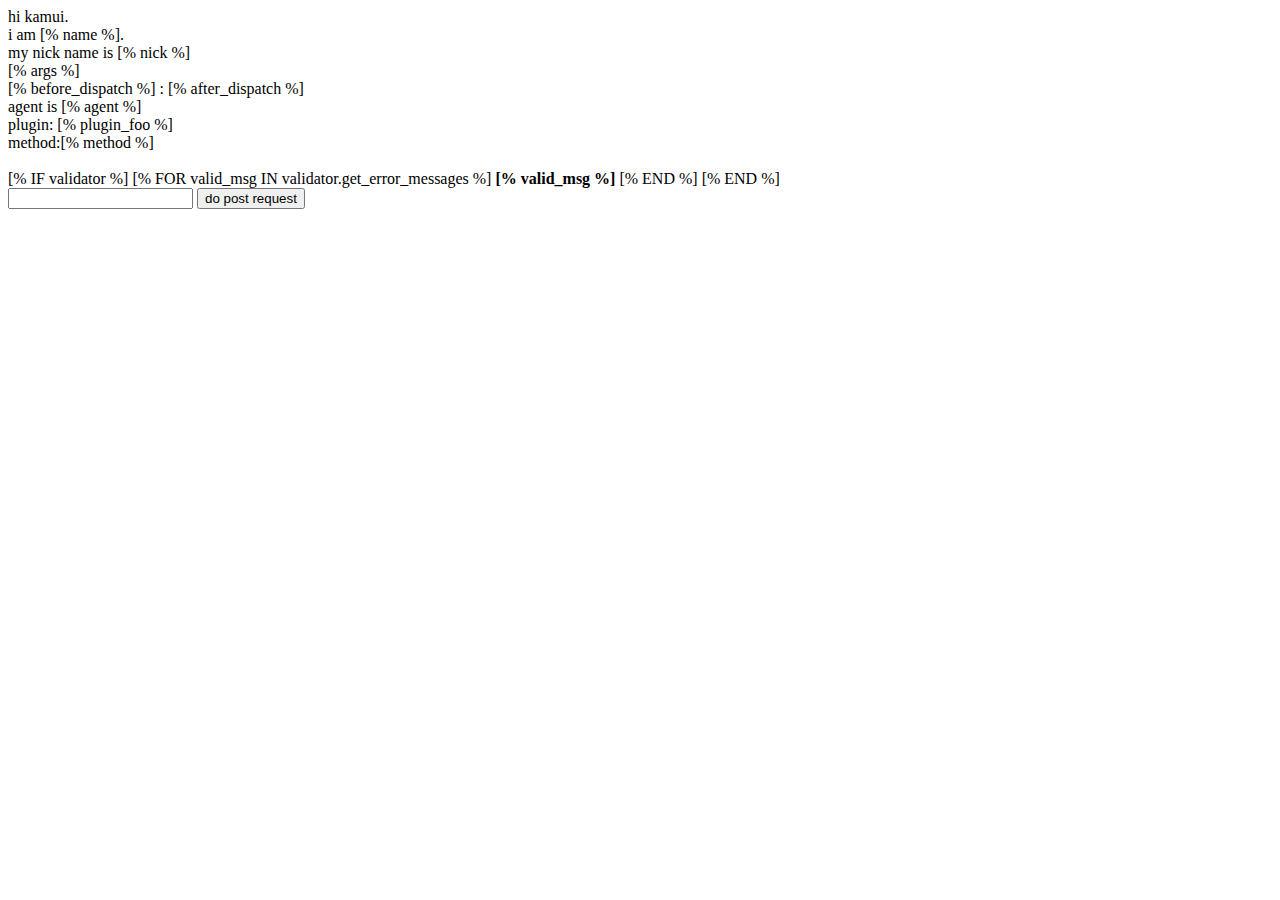
<file: eg/assets/tmpl/root/index.html>
<html>
<head></head>
<body>
    hi kamui.<br />
    i am [% name %].<br />
    my nick name is [% nick %]<br />
    [% args %]<br />
    [% before_dispatch %] : [% after_dispatch %]<br />

    agent is [% agent %] <br />
    plugin: [% plugin_foo %]<br />
    method:[% method %]<br /><br />

    [% IF validator %]
        [% FOR valid_msg IN validator.get_error_messages %]
            <strong>[% valid_msg %]</strong>
        [% END %]
    [% END %]
    <form action="/" method="POST">
        <input type="text" name="name" value="" />
        <input type="submit" value="do post request" />
    </form>
</body>
</html>
</file>
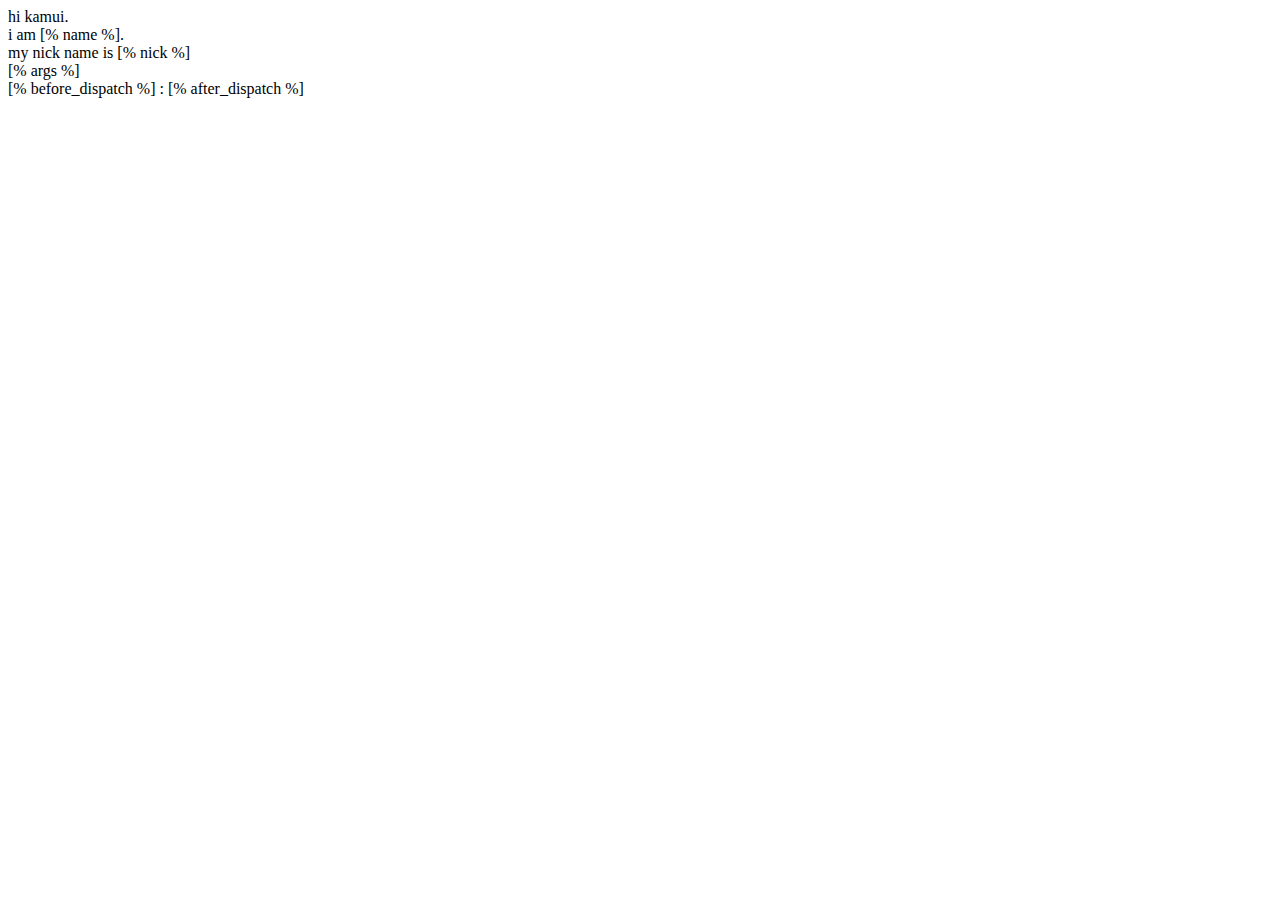
<file: eg/assets/tmpl/root/foo/index.html>
<html>
<head></head>
<body>
    hi kamui.<br />
    i am [% name %].<br />
    my nick name is [% nick %]<br />
    [% args %]<br />
    [% before_dispatch %] : [% after_dispatch %]<br />
</body>
</html>
</file>
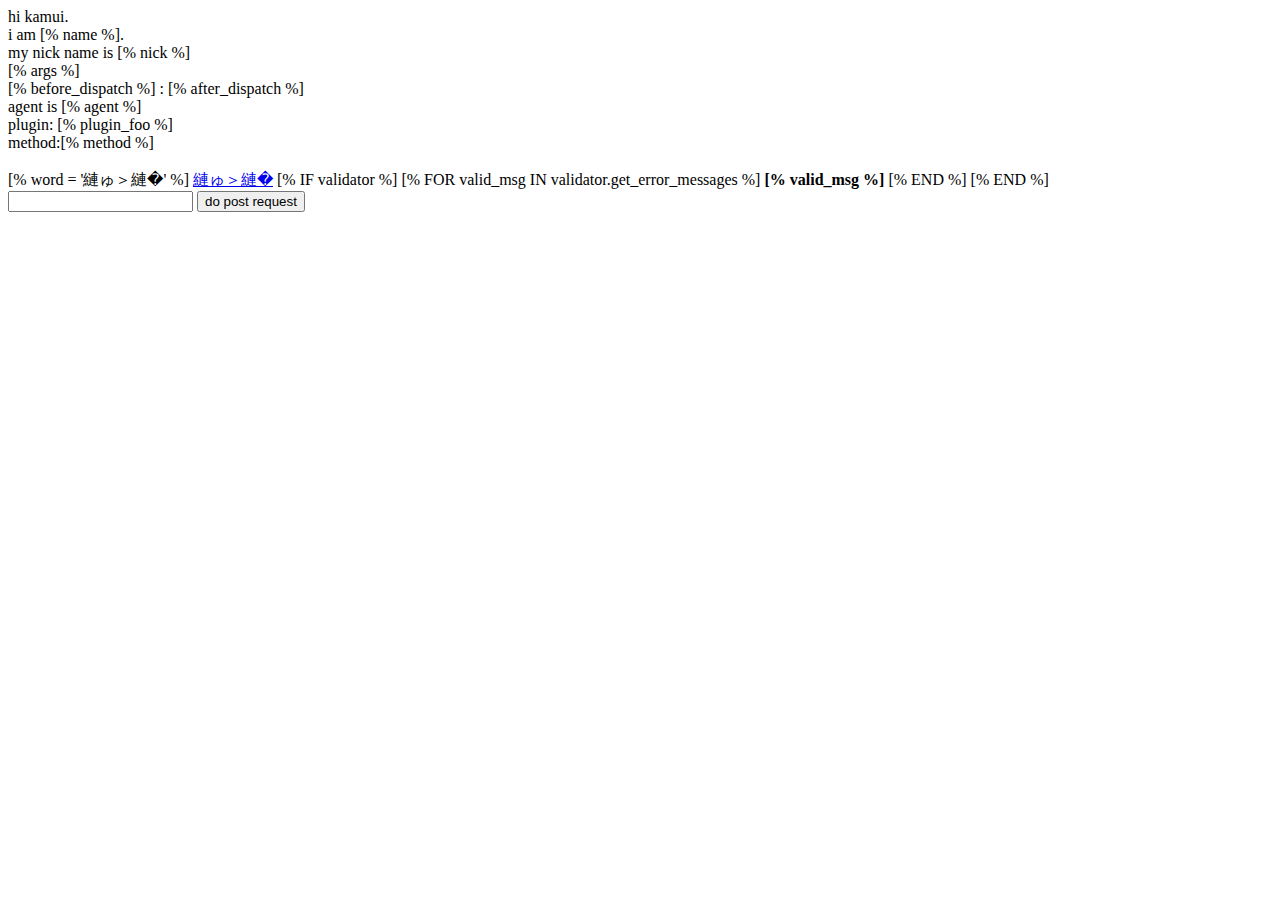
<file: eg/assets/tmpl/root/mobile.html>
<html>
<head>
  <meta http-equiv="Content-Type" content="application/xhtml+xml; charset=shift-jis" />
</head>
<body>
    hi kamui.<br />
    i am [% name %].<br />
    my nick name is [% nick %]<br />
    [% args %]<br />
    [% before_dispatch %] : [% after_dispatch %]<br />

    agent is [% agent %] <br />
    plugin: [% plugin_foo %]<br />
    method:[% method %]<br /><br />

    [% word = 'あいう' %]
    <a href="/?foo=[% word | sjis | uri %]">あいう</a>
    [% IF validator %]
        [% FOR valid_msg IN validator.get_error_messages %]
            <strong>[% valid_msg %]</strong>
        [% END %]
    [% END %]
    <form action="/" method="POST">
        <input type="text" name="name" value="" />
        <input type="submit" value="do post request" />
    </form>
</body>
</html>
</file>
